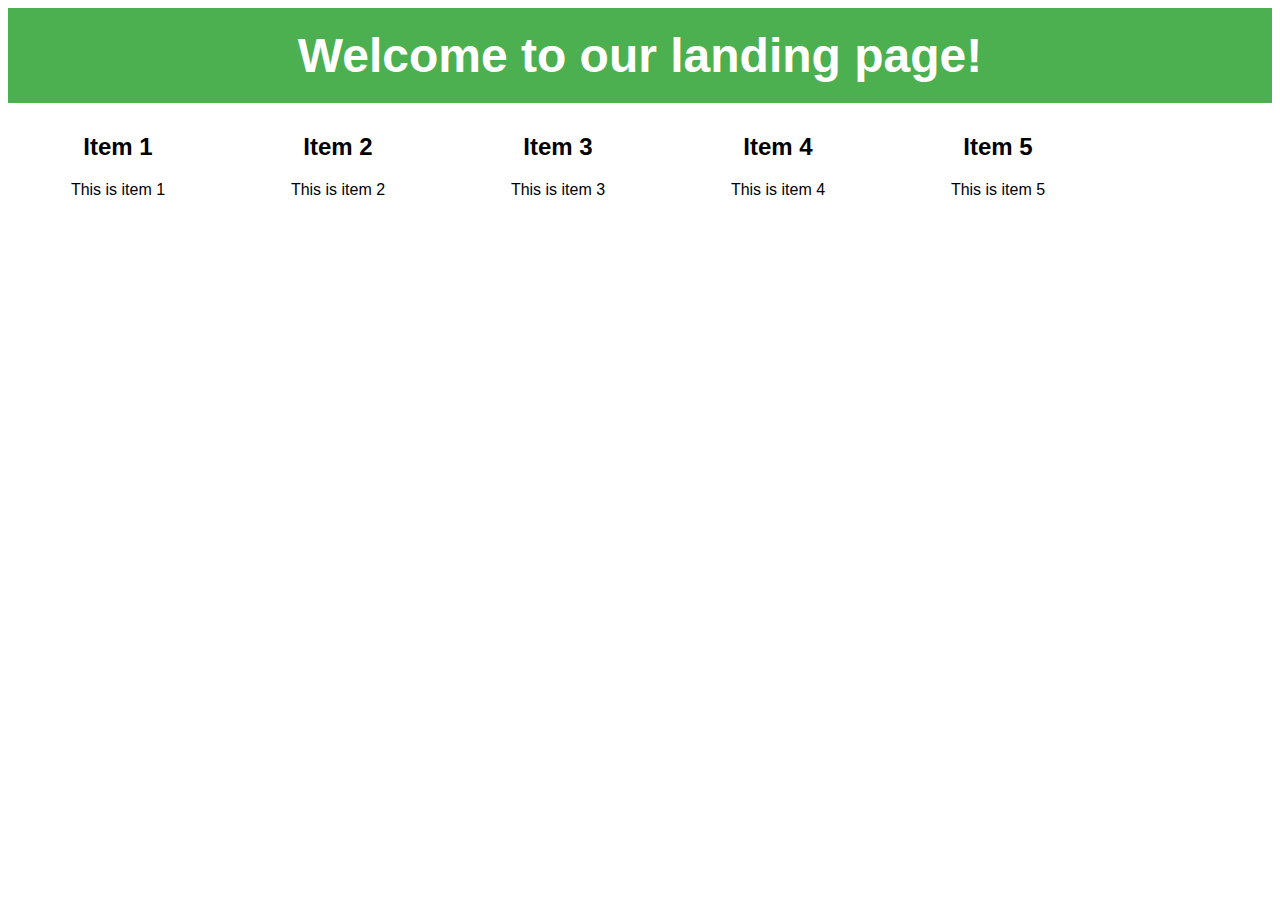
<file: Tugas 2/Array Javascript/landingpage.html>
<!DOCTYPE html>
<html>
<head>
    <meta charset="UTF-8">
    <meta name="viewport" content="width=device-width, initial-scale=1.0">
    <title>Landing Page</title>
    <link rel="stylesheet" href="./style.css">
</head>
<body>
    <div class="title">
        <h1>Welcome to our landing page!</h1>
    </div>
    <div id="container"></div>
    <script src="script.js"></script>
</body>
</html>
</file>
<file: Tugas 2/Array Javascript/style.css>
body {
    font-family: Arial, sans-serif;
}
#container {
    display: flex;
    flex-wrap: wrap;
}
.item {
    width: 200px;
    margin: 10px;
    text-align: center;
}
.title {
    background-color: #4CAF50;
    color: white;
    padding: 20px;
    text-align: center;
}
.title h1 {
    margin: 0;
    font-size: 48px;
}
</file>
